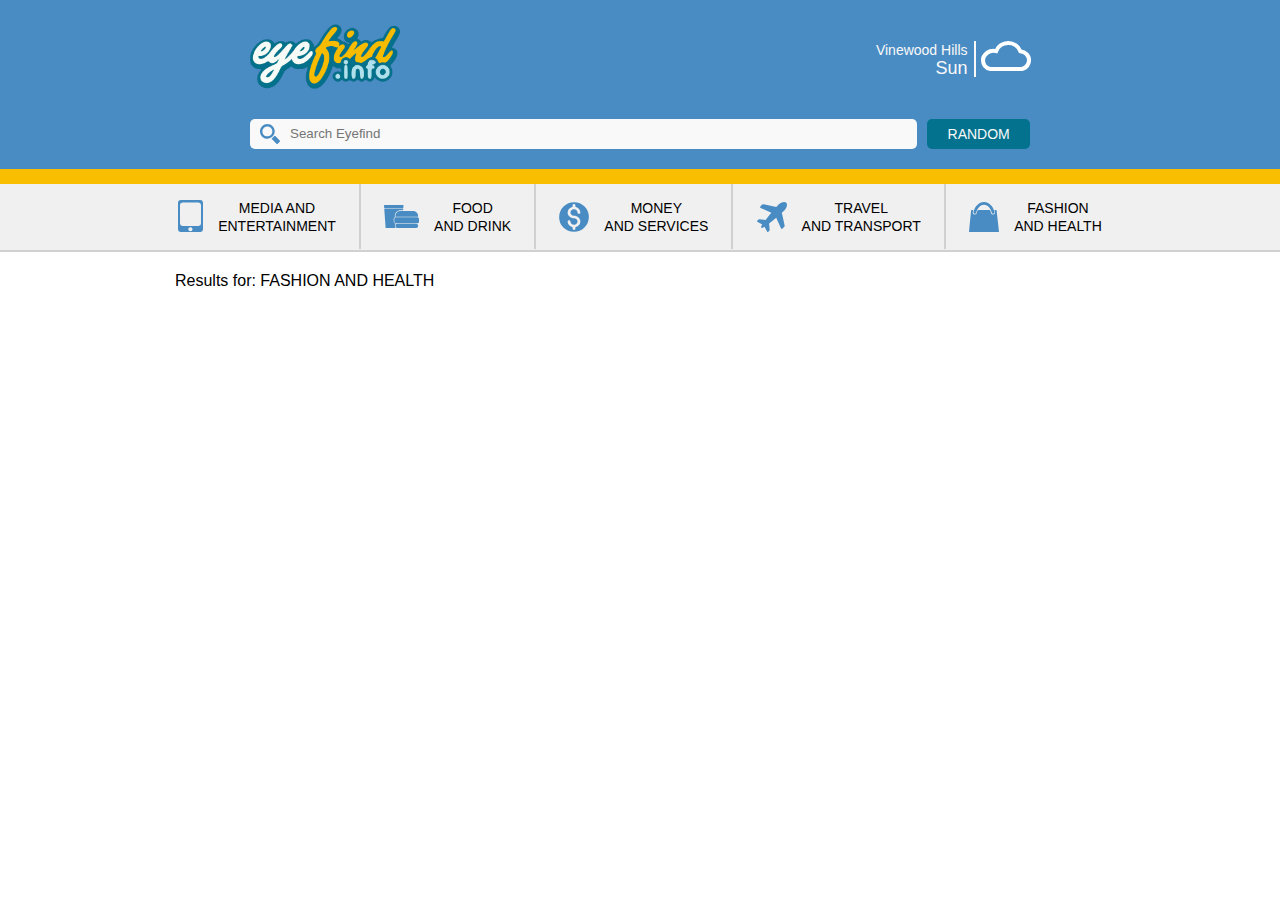
<file: fashion-and-health.html>
<!DOCTYPE html>
<html lang="en">
  <head>
    <meta charset="UTF-8">
    <meta http-equiv="X-UA-Compatible" content="IE=edge">
    <meta name="description" content="The search engine that knows everything about you, mostly because it drives around in cars collecting all your private data"/>
    <meta name="viewport" content="width=device-width, initial-scale=1.0">
    <meta property="og:image" content="https://raw.githubusercontent.com/esparev/eyefind.info/master/assets/img/eyefind-info-preview.png">
    <meta property="og:url" content="https://esparev.github.io/eyefind.info/">
    <meta property="og:type" content="website">
    <meta property="og:title" content="Eyefind">
    <meta property="og:description" content="The search engine that knows everything about you, mostly because it drives around in cars collecting all your private data">
    <link rel="stylesheet" href="./style.css">
    <link rel="stylesheet" href="./css/tablet.css" media="(min-width: 510px)">
    <link rel="stylesheet" href="./css/desktop.css" media="(min-width: 930px)">
    <title>Fashion and Health</title>
  </head>
  <body>
    <header>
      <section class="header-content">
        <div class="header-content__media">
          <a href="./index.html">
            <img src="./assets/img/eyefind-info.png" alt="eyefind.info logo">
          </a>
        </div>
        <div class="header-content__info">
          <div class="header-content__info--text">
            <p class="location">Vinewood Hills</p>
            <p class="day">Sun</p>
          </div>
          <div class="header-content__info--icon">
            <span class="weather"></span>
          </div>
        </div>
      </section>
      <section class="header-searchbar">
        <div class="header-searchbar__input">
          <span class="magnifier"></span>
          <input type="text" placeholder="Search Eyefind">
        </div>
        <div class="header-searchbar__button">
          <a class="random" href="">Random</a>
        </div>
      </section>
    </header>
    <main>
      <section class="main-categories-container">
        <div class="categories-container">
          <div class="categories-container__section">
            <a class="categories--link" href="./media-and-entertainment.html">
              <span class="categories-container--icon smartphone"></span>
              <p>Media and <br> Entertainment</p>
            </a>
          </div>
          <span class="vl"></span>
          <div class="categories-container__section">
            <a class="categories--link" href="./food-and-drink.html">
              <span class="categories-container--icon fast-food"></span>
              <p>Food <br> and Drink</p>
            </a>
          </div>
          <span class="vl"></span>
          <div class="categories-container__section">
            <a class="categories--link" href="./money-and-services.html">
              <span class="categories-container--icon dollar"></span>
              <p>Money <br> and Services</p>
            </a>
          </div>
          <span class="vl"></span>
          <div class="categories-container__section">
            <a class="categories--link" href="./travel-and-transport.html">
              <span class="categories-container--icon plane"></span>
              <p>Travel <br> and Transport</p>
            </a>
          </div>
          <span class="vl"></span>
          <div class="categories-container__section">
            <a class="categories--link" href="./fashion-and-health.html">
              <span class="categories-container--icon shopping-bag"></span>
              <p>Fashion <br> and Health</p>
            </a>
          </div>
        </div>
      </section>
      <section class="main-container">
        <div class="search-result">
          <p>Results for: FASHION AND HEALTH</p>
        </div>
      </section>

    </main>
  </body>
</html>
</file>
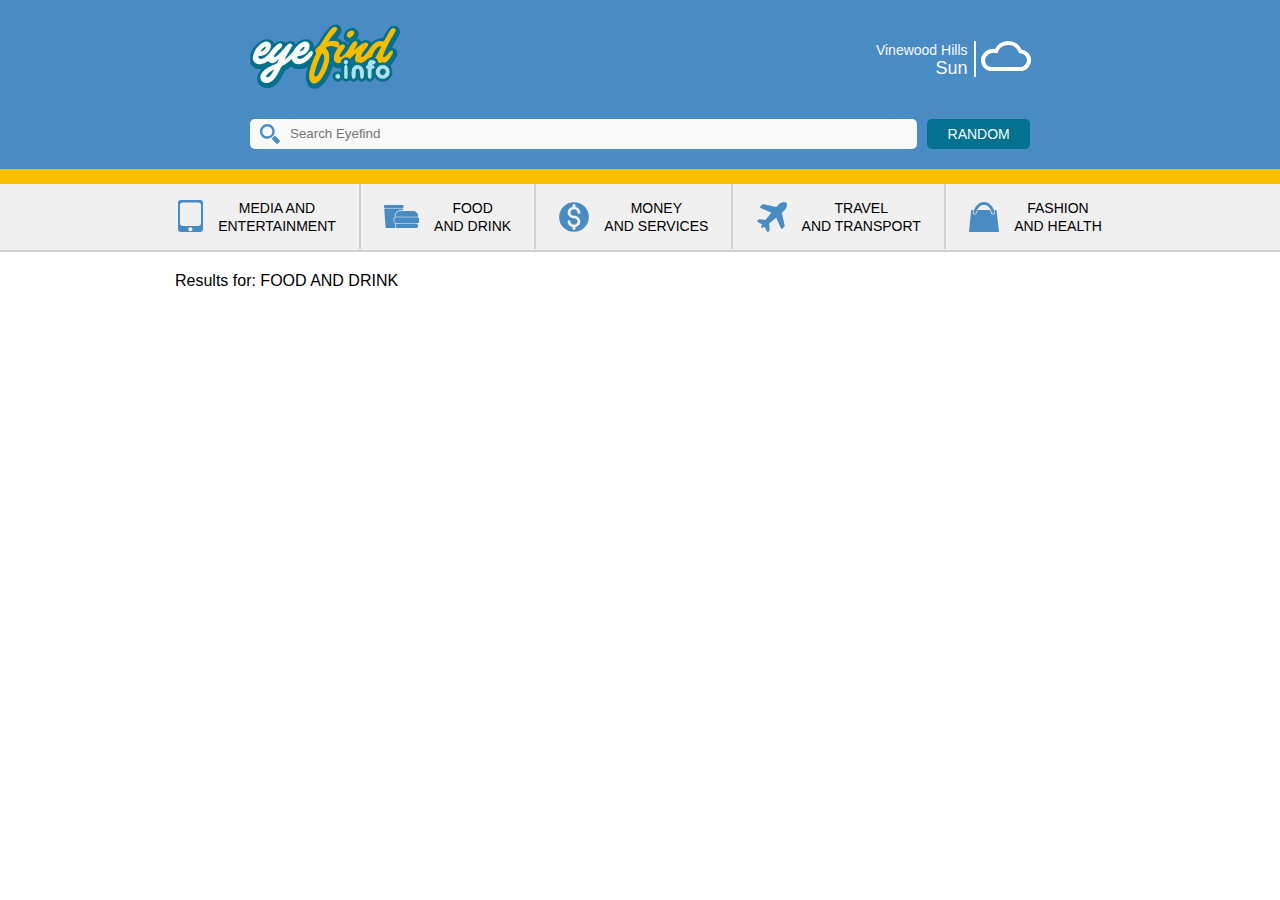
<file: food-and-drink.html>
<!DOCTYPE html>
<html lang="en">
  <head>
    <meta charset="UTF-8">
    <meta http-equiv="X-UA-Compatible" content="IE=edge">
    <meta name="description" content="The search engine that knows everything about you, mostly because it drives around in cars collecting all your private data"/>
    <meta name="viewport" content="width=device-width, initial-scale=1.0">
    <meta property="og:image" content="https://raw.githubusercontent.com/esparev/eyefind.info/master/assets/img/eyefind-info-preview.png">
    <meta property="og:url" content="https://esparev.github.io/eyefind.info/">
    <meta property="og:type" content="website">
    <meta property="og:title" content="Eyefind">
    <meta property="og:description" content="The search engine that knows everything about you, mostly because it drives around in cars collecting all your private data">
    <link rel="stylesheet" href="./style.css">
    <link rel="stylesheet" href="./css/tablet.css" media="(min-width: 510px)">
    <link rel="stylesheet" href="./css/desktop.css" media="(min-width: 930px)">
    <title>Food and Drink</title>
  </head>
  <body>
    <header>
      <section class="header-content">
        <div class="header-content__media">
          <a href="./index.html">
            <img src="./assets/img/eyefind-info.png" alt="eyefind.info logo">
          </a>
        </div>
        <div class="header-content__info">
          <div class="header-content__info--text">
            <p class="location">Vinewood Hills</p>
            <p class="day">Sun</p>
          </div>
          <div class="header-content__info--icon">
            <span class="weather"></span>
          </div>
        </div>
      </section>
      <section class="header-searchbar">
        <div class="header-searchbar__input">
          <span class="magnifier"></span>
          <input type="text" placeholder="Search Eyefind">
        </div>
        <div class="header-searchbar__button">
          <a class="random" href="">Random</a>
        </div>
      </section>
    </header>
    <main>
      <section class="main-categories-container">
        <div class="categories-container">
          <div class="categories-container__section">
            <a class="categories--link" href="./media-and-entertainment.html">
              <span class="categories-container--icon smartphone"></span>
              <p>Media and <br> Entertainment</p>
            </a>
          </div>
          <span class="vl"></span>
          <div class="categories-container__section">
            <a class="categories--link" href="./food-and-drink.html">
              <span class="categories-container--icon fast-food"></span>
              <p>Food <br> and Drink</p>
            </a>
          </div>
          <span class="vl"></span>
          <div class="categories-container__section">
            <a class="categories--link" href="./money-and-services.html">
              <span class="categories-container--icon dollar"></span>
              <p>Money <br> and Services</p>
            </a>
          </div>
          <span class="vl"></span>
          <div class="categories-container__section">
            <a class="categories--link" href="./travel-and-transport.html">
              <span class="categories-container--icon plane"></span>
              <p>Travel <br> and Transport</p>
            </a>
          </div>
          <span class="vl"></span>
          <div class="categories-container__section">
            <a class="categories--link" href="./fashion-and-health.html">
              <span class="categories-container--icon shopping-bag"></span>
              <p>Fashion <br> and Health</p>
            </a>
          </div>
        </div>
      </section>
      <section class="main-container">
        <div class="search-result">
          <p>Results for: FOOD AND DRINK</p>
        </div>
      </section>

    </main>
  </body>
</html>
</file>
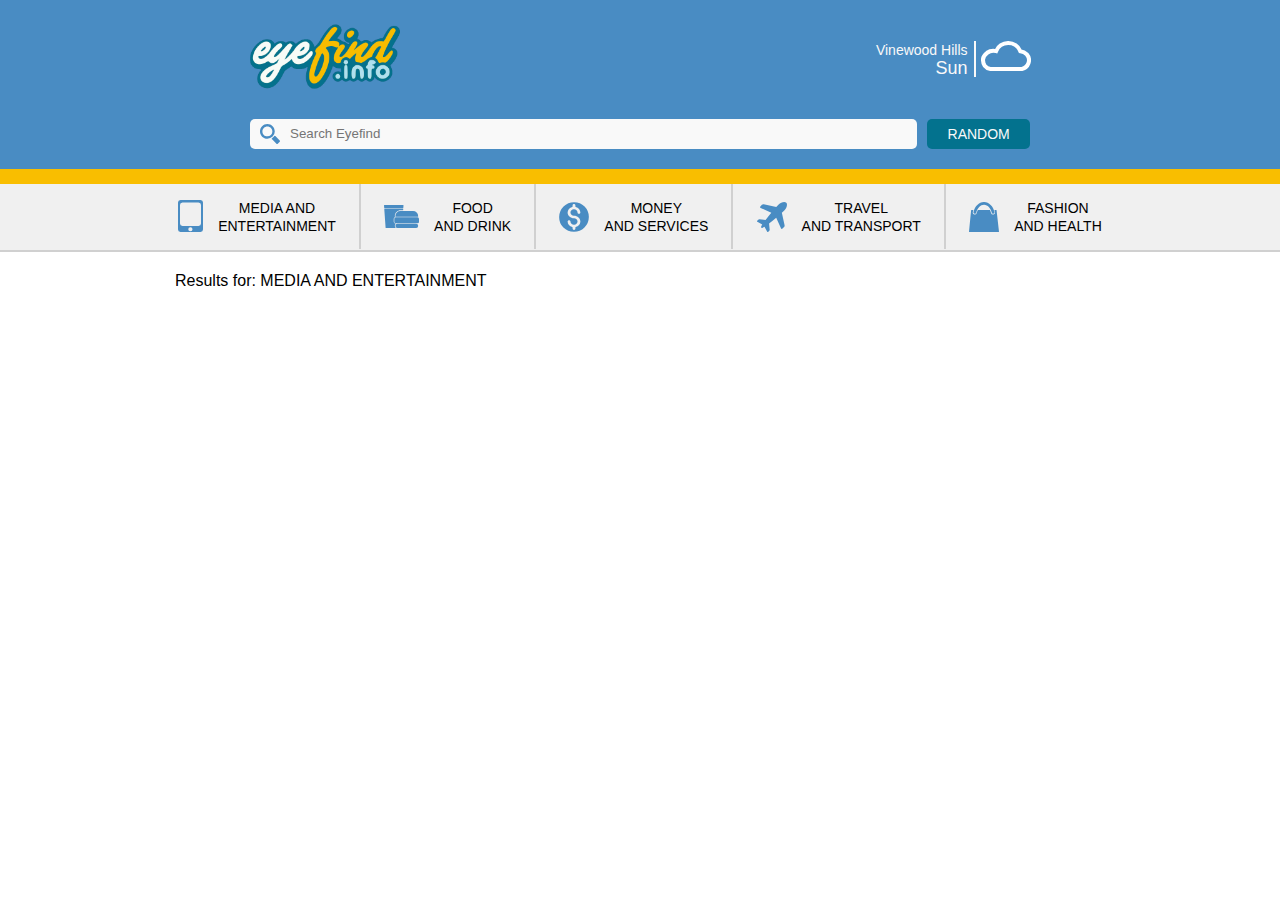
<file: media-and-entertainment.html>
<!DOCTYPE html>
<html lang="en">
  <head>
    <meta charset="UTF-8">
      <meta http-equiv="X-UA-Compatible" content="IE=edge">
      <meta name="description" content="The search engine that knows everything about you, mostly because it drives around in cars collecting all your private data"/>
      <meta name="viewport" content="width=device-width, initial-scale=1.0">
      <meta property="og:image" content="https://raw.githubusercontent.com/esparev/eyefind.info/master/assets/img/eyefind-info-preview.png">
      <meta property="og:url" content="https://esparev.github.io/eyefind.info/">
      <meta property="og:type" content="website">
      <meta property="og:title" content="Eyefind">
      <meta property="og:description" content="The search engine that knows everything about you, mostly because it drives around in cars collecting all your private data">
      <link rel="stylesheet" href="./style.css">
      <link rel="stylesheet" href="./css/tablet.css" media="(min-width: 510px)">
      <link rel="stylesheet" href="./css/desktop.css" media="(min-width: 930px)">
    <title>Media and Entertainment</title>
  </head>
  <body>
    <header>
      <section class="header-content">
        <div class="header-content__media">
          <a href="./index.html">
            <img src="./assets/img/eyefind-info.png" alt="eyefind.info logo">
          </a>
        </div>
        <div class="header-content__info">
          <div class="header-content__info--text">
            <p class="location">Vinewood Hills</p>
            <p class="day">Sun</p>
          </div>
          <div class="header-content__info--icon">
            <span class="weather"></span>
          </div>
        </div>
      </section>
      <section class="header-searchbar">
        <div class="header-searchbar__input">
          <span class="magnifier"></span>
          <input type="text" placeholder="Search Eyefind">
        </div>
        <div class="header-searchbar__button">
          <a class="random" href="">Random</a>
        </div>
      </section>
    </header>
    <main>
      <section class="main-categories-container">
        <div class="categories-container">
          <div class="categories-container__section">
            <a class="categories--link" href="./media-and-entertainment.html">
              <span class="categories-container--icon smartphone"></span>
              <p>Media and <br> Entertainment</p>
            </a>
          </div>
          <span class="vl"></span>
          <div class="categories-container__section">
            <a class="categories--link" href="./food-and-drink.html">
              <span class="categories-container--icon fast-food"></span>
              <p>Food <br> and Drink</p>
            </a>
          </div>
          <span class="vl"></span>
          <div class="categories-container__section">
            <a class="categories--link" href="./money-and-services.html">
              <span class="categories-container--icon dollar"></span>
              <p>Money <br> and Services</p>
            </a>
          </div>
          <span class="vl"></span>
          <div class="categories-container__section">
            <a class="categories--link" href="./travel-and-transport.html">
              <span class="categories-container--icon plane"></span>
              <p>Travel <br> and Transport</p>
            </a>
          </div>
          <span class="vl"></span>
          <div class="categories-container__section">
            <a class="categories--link" href="./fashion-and-health.html">
              <span class="categories-container--icon shopping-bag"></span>
              <p>Fashion <br> and Health</p>
            </a>
          </div>
        </div>
      </section>
      <section class="main-container">
        <div class="search-result">
          <p>Results for: MEDIA AND ENTERTAINMENT</p>
        </div>
      </section>
    </main>
  </body>
</html>
</file>
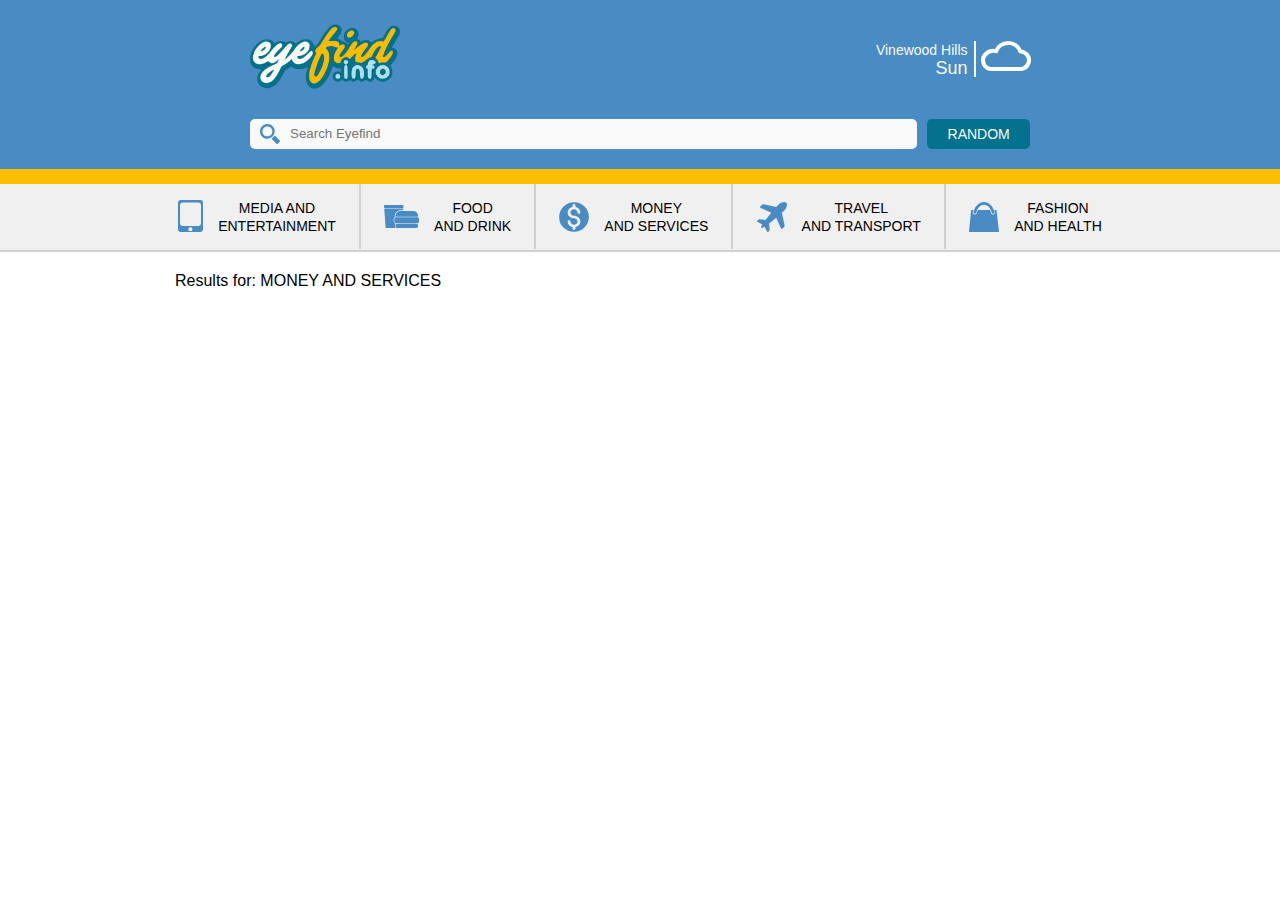
<file: money-and-services.html>
<!DOCTYPE html>
<html lang="en">
  <head>
    <meta charset="UTF-8">
    <meta http-equiv="X-UA-Compatible" content="IE=edge">
    <meta name="description" content="The search engine that knows everything about you, mostly because it drives around in cars collecting all your private data"/>
    <meta name="viewport" content="width=device-width, initial-scale=1.0">
    <meta property="og:image" content="https://raw.githubusercontent.com/esparev/eyefind.info/master/assets/img/eyefind-info-preview.png">
    <meta property="og:url" content="https://esparev.github.io/eyefind.info/">
    <meta property="og:type" content="website">
    <meta property="og:title" content="Eyefind">
    <meta property="og:description" content="The search engine that knows everything about you, mostly because it drives around in cars collecting all your private data">
    <link rel="stylesheet" href="./style.css">
    <link rel="stylesheet" href="./css/tablet.css" media="(min-width: 510px)">
    <link rel="stylesheet" href="./css/desktop.css" media="(min-width: 930px)">
    <title>Money and Services</title>
  </head>
  <body>
    <header>
      <section class="header-content">
        <div class="header-content__media">
          <a href="./index.html">
            <img src="./assets/img/eyefind-info.png" alt="eyefind.info logo">
          </a>
        </div>
        <div class="header-content__info">
          <div class="header-content__info--text">
            <p class="location">Vinewood Hills</p>
            <p class="day">Sun</p>
          </div>
          <div class="header-content__info--icon">
            <span class="weather"></span>
          </div>
        </div>
      </section>
      <section class="header-searchbar">
        <div class="header-searchbar__input">
          <span class="magnifier"></span>
          <input type="text" placeholder="Search Eyefind">
        </div>
        <div class="header-searchbar__button">
          <a class="random" href="">Random</a>
        </div>
      </section>
    </header>
    <main>
      <section class="main-categories-container">
        <div class="categories-container">
          <div class="categories-container__section">
            <a class="categories--link" href="./media-and-entertainment.html">
              <span class="categories-container--icon smartphone"></span>
              <p>Media and <br> Entertainment</p>
            </a>
          </div>
          <span class="vl"></span>
          <div class="categories-container__section">
            <a class="categories--link" href="./food-and-drink.html">
              <span class="categories-container--icon fast-food"></span>
              <p>Food <br> and Drink</p>
            </a>
          </div>
          <span class="vl"></span>
          <div class="categories-container__section">
            <a class="categories--link" href="./money-and-services.html">
              <span class="categories-container--icon dollar"></span>
              <p>Money <br> and Services</p>
            </a>
          </div>
          <span class="vl"></span>
          <div class="categories-container__section">
            <a class="categories--link" href="./travel-and-transport.html">
              <span class="categories-container--icon plane"></span>
              <p>Travel <br> and Transport</p>
            </a>
          </div>
          <span class="vl"></span>
          <div class="categories-container__section">
            <a class="categories--link" href="./fashion-and-health.html">
              <span class="categories-container--icon shopping-bag"></span>
              <p>Fashion <br> and Health</p>
            </a>
          </div>
        </div>
      </section>
      <section class="main-container">
        <div class="search-result">
          <p>Results for: MONEY AND SERVICES</p>
        </div>
      </section>
      
    </main>
  </body>
</html>
</file>
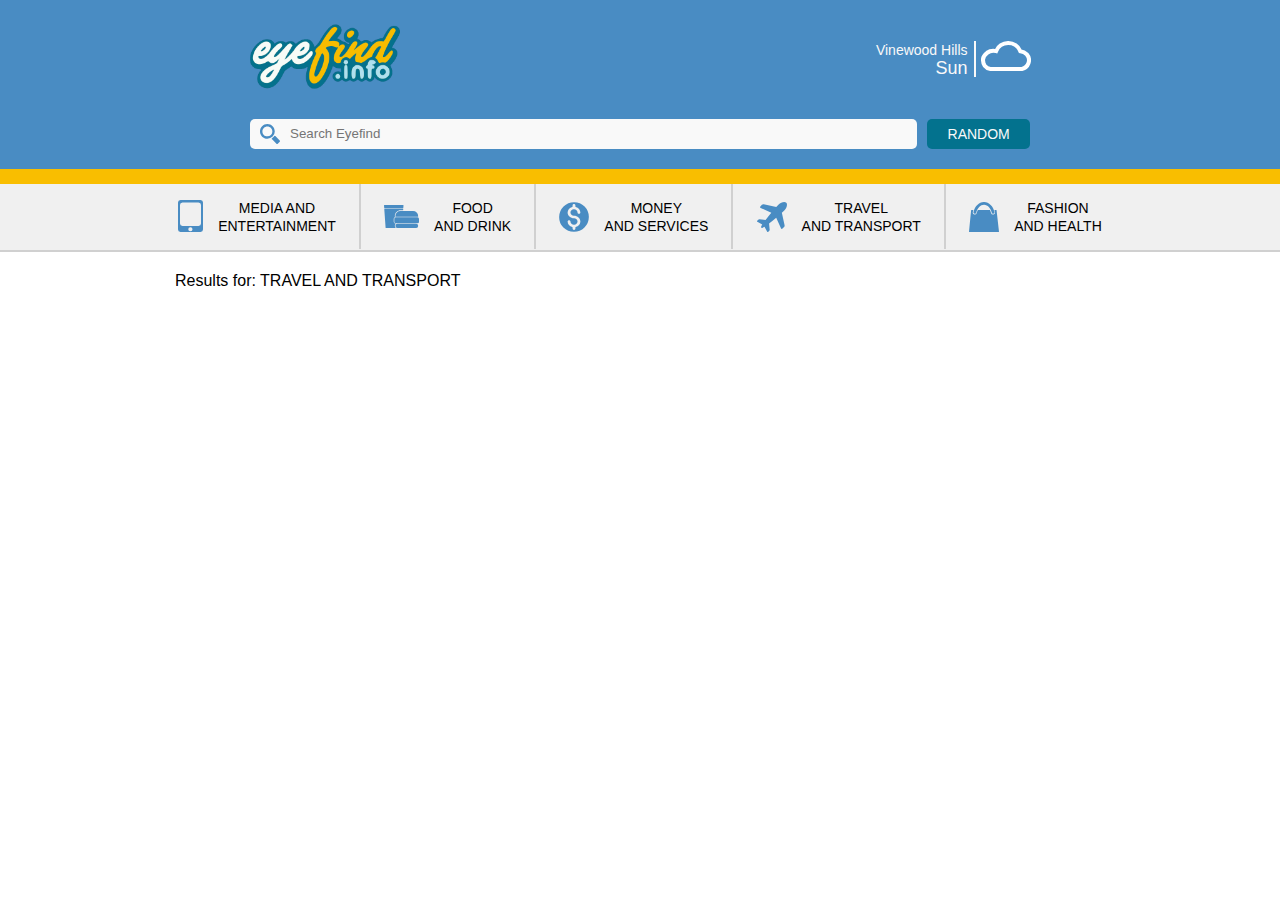
<file: travel-and-transport.html>
<!DOCTYPE html>
<html lang="en">
  <head>
    <meta charset="UTF-8">
    <meta http-equiv="X-UA-Compatible" content="IE=edge">
    <meta name="description" content="The search engine that knows everything about you, mostly because it drives around in cars collecting all your private data"/>
    <meta name="viewport" content="width=device-width, initial-scale=1.0">
    <meta property="og:image" content="https://raw.githubusercontent.com/esparev/eyefind.info/master/assets/img/eyefind-info-preview.png">
    <meta property="og:url" content="https://esparev.github.io/eyefind.info/">
    <meta property="og:type" content="website">
    <meta property="og:title" content="Eyefind">
    <meta property="og:description" content="The search engine that knows everything about you, mostly because it drives around in cars collecting all your private data">
    <link rel="stylesheet" href="./style.css">
    <link rel="stylesheet" href="./css/tablet.css" media="(min-width: 510px)">
    <link rel="stylesheet" href="./css/desktop.css" media="(min-width: 930px)">
    <title>Travel and Transport</title>
  </head>
  <body>
    <header>
      <section class="header-content">
        <div class="header-content__media">
          <a href="./index.html">
            <img src="./assets/img/eyefind-info.png" alt="eyefind.info logo">
          </a>
        </div>
        <div class="header-content__info">
          <div class="header-content__info--text">
            <p class="location">Vinewood Hills</p>
            <p class="day">Sun</p>
          </div>
          <div class="header-content__info--icon">
            <span class="weather"></span>
          </div>
        </div>
      </section>
      <section class="header-searchbar">
        <div class="header-searchbar__input">
          <span class="magnifier"></span>
          <input type="text" placeholder="Search Eyefind">
        </div>
        <div class="header-searchbar__button">
          <a class="random" href="">Random</a>
        </div>
      </section>
    </header>
    <main>
      <section class="main-categories-container">
        <div class="categories-container">
          <div class="categories-container__section">
            <a class="categories--link" href="./media-and-entertainment.html">
              <span class="categories-container--icon smartphone"></span>
              <p>Media and <br> Entertainment</p>
            </a>
          </div>
          <span class="vl"></span>
          <div class="categories-container__section">
            <a class="categories--link" href="./food-and-drink.html">
              <span class="categories-container--icon fast-food"></span>
              <p>Food <br> and Drink</p>
            </a>
          </div>
          <span class="vl"></span>
          <div class="categories-container__section">
            <a class="categories--link" href="./money-and-services.html">
              <span class="categories-container--icon dollar"></span>
              <p>Money <br> and Services</p>
            </a>
          </div>
          <span class="vl"></span>
          <div class="categories-container__section">
            <a class="categories--link" href="./travel-and-transport.html">
              <span class="categories-container--icon plane"></span>
              <p>Travel <br> and Transport</p>
            </a>
          </div>
          <span class="vl"></span>
          <div class="categories-container__section">
            <a class="categories--link" href="./fashion-and-health.html">
              <span class="categories-container--icon shopping-bag"></span>
              <p>Fashion <br> and Health</p>
            </a>
          </div>
        </div>
      </section>
      <section class="main-container">
        <div class="search-result">
          <p>Results for: TRAVEL AND TRANSPORT</p>
        </div>
      </section>

    </main>
  </body>
</html>
</file>
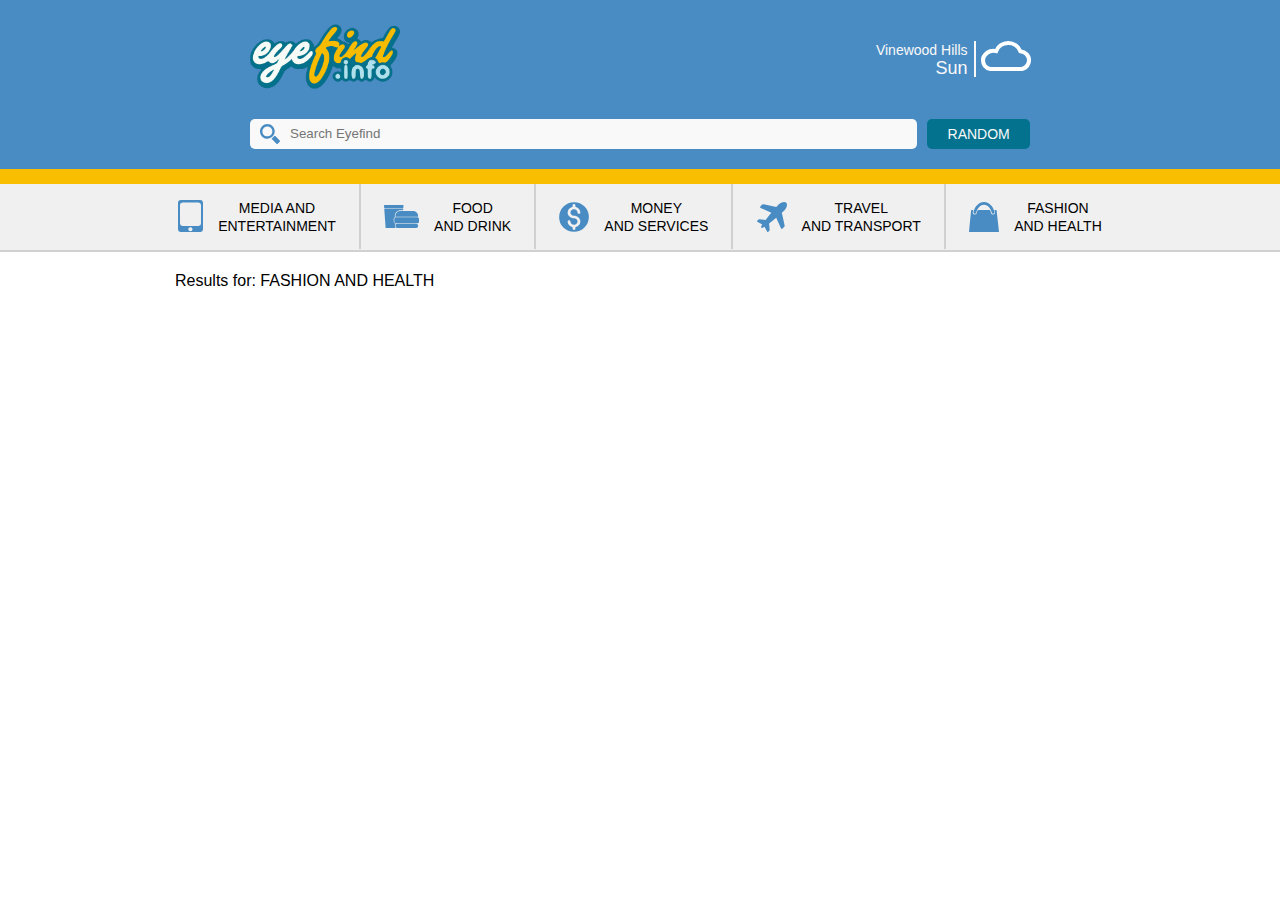
<file: html/fashion-and-health.html>
<!DOCTYPE html>
<html lang="en">
  <head>
    <meta charset="UTF-8">
    <meta http-equiv="X-UA-Compatible" content="IE=edge">
    <meta name="description" content="The search engine that knows everything about you, mostly because it drives around in cars collecting all your private data"/>
    <meta name="viewport" content="width=device-width, initial-scale=1.0">
    <meta property="og:image" content="https://raw.githubusercontent.com/esparev/eyefind.info/master/assets/img/eyefind-info-preview.png">
    <meta property="og:url" content="https://esparev.github.io/eyefind.info/">
    <meta property="og:type" content="website">
    <meta property="og:title" content="Eyefind">
    <meta property="og:description" content="The search engine that knows everything about you, mostly because it drives around in cars collecting all your private data">
    <link rel="stylesheet" href="../style.css">
    <link rel="stylesheet" href="../css/tablet.css" media="(min-width: 510px)">
    <link rel="stylesheet" href="../css/desktop.css" media="(min-width: 930px)">
    <title>Fashion and Health</title>
  </head>
  <body>
    <header>
      <section class="header-content">
        <div class="header-content__media">
          <a href="../index.html">
            <img src="../assets/img/eyefind-info.png" alt="eyefind.info logo">
          </a>
        </div>
        <div class="header-content__info">
          <div class="header-content__info--text">
            <p class="location">Vinewood Hills</p>
            <p class="day">Sun</p>
          </div>
          <div class="header-content__info--icon">
            <span class="weather"></span>
          </div>
        </div>
      </section>
      <section class="header-searchbar">
        <div class="header-searchbar__input">
          <span class="magnifier"></span>
          <input type="text" placeholder="Search Eyefind">
        </div>
        <div class="header-searchbar__button">
          <a class="random" href="">Random</a>
        </div>
      </section>
    </header>
    <main>
      <section class="main-categories-container">
        <div class="categories-container">
          <div class="categories-container__section">
            <a class="categories--link" href="./media-and-entertainment.html">
              <span class="categories-container--icon smartphone"></span>
              <p>Media and <br> Entertainment</p>
            </a>
          </div>
          <span class="vl"></span>
          <div class="categories-container__section">
            <a class="categories--link" href="./food-and-drink.html">
              <span class="categories-container--icon fast-food"></span>
              <p>Food <br> and Drink</p>
            </a>
          </div>
          <span class="vl"></span>
          <div class="categories-container__section">
            <a class="categories--link" href="./money-and-services.html">
              <span class="categories-container--icon dollar"></span>
              <p>Money <br> and Services</p>
            </a>
          </div>
          <span class="vl"></span>
          <div class="categories-container__section">
            <a class="categories--link" href="./travel-and-transport.html">
              <span class="categories-container--icon plane"></span>
              <p>Travel <br> and Transport</p>
            </a>
          </div>
          <span class="vl"></span>
          <div class="categories-container__section">
            <a class="categories--link" href="./fashion-and-health.html">
              <span class="categories-container--icon shopping-bag"></span>
              <p>Fashion <br> and Health</p>
            </a>
          </div>
        </div>
      </section>
      <section class="main-container">
        <div class="search-result">
          <p>Results for: FASHION AND HEALTH</p>
        </div>
      </section>

    </main>
  </body>
</html>
</file>
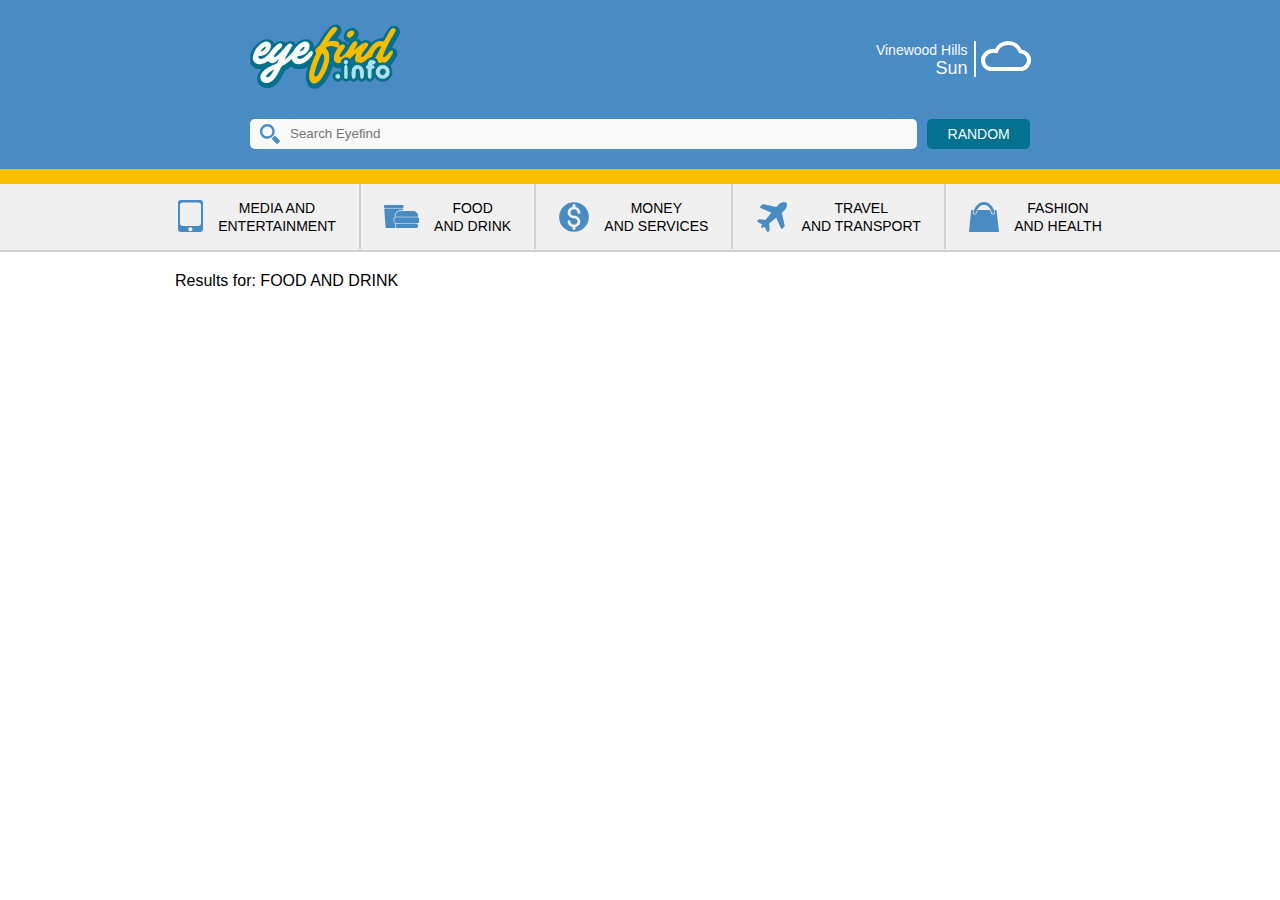
<file: html/food-and-drink.html>
<!DOCTYPE html>
<html lang="en">
  <head>
    <meta charset="UTF-8">
    <meta http-equiv="X-UA-Compatible" content="IE=edge">
    <meta name="description" content="The search engine that knows everything about you, mostly because it drives around in cars collecting all your private data"/>
    <meta name="viewport" content="width=device-width, initial-scale=1.0">
    <meta property="og:image" content="https://raw.githubusercontent.com/esparev/eyefind.info/master/assets/img/eyefind-info-preview.png">
    <meta property="og:url" content="https://esparev.github.io/eyefind.info/">
    <meta property="og:type" content="website">
    <meta property="og:title" content="Eyefind">
    <meta property="og:description" content="The search engine that knows everything about you, mostly because it drives around in cars collecting all your private data">
    <link rel="stylesheet" href="../style.css">
    <link rel="stylesheet" href="../css/tablet.css" media="(min-width: 510px)">
    <link rel="stylesheet" href="../css/desktop.css" media="(min-width: 930px)">
    <title>Food and Drink</title>
  </head>
  <body>
    <header>
      <section class="header-content">
        <div class="header-content__media">
          <a href="../index.html">
            <img src="../assets/img/eyefind-info.png" alt="eyefind.info logo">
          </a>
        </div>
        <div class="header-content__info">
          <div class="header-content__info--text">
            <p class="location">Vinewood Hills</p>
            <p class="day">Sun</p>
          </div>
          <div class="header-content__info--icon">
            <span class="weather"></span>
          </div>
        </div>
      </section>
      <section class="header-searchbar">
        <div class="header-searchbar__input">
          <span class="magnifier"></span>
          <input type="text" placeholder="Search Eyefind">
        </div>
        <div class="header-searchbar__button">
          <a class="random" href="">Random</a>
        </div>
      </section>
    </header>
    <main>
      <section class="main-categories-container">
        <div class="categories-container">
          <div class="categories-container__section">
            <a class="categories--link" href="./media-and-entertainment.html">
              <span class="categories-container--icon smartphone"></span>
              <p>Media and <br> Entertainment</p>
            </a>
          </div>
          <span class="vl"></span>
          <div class="categories-container__section">
            <a class="categories--link" href="./food-and-drink.html">
              <span class="categories-container--icon fast-food"></span>
              <p>Food <br> and Drink</p>
            </a>
          </div>
          <span class="vl"></span>
          <div class="categories-container__section">
            <a class="categories--link" href="./money-and-services.html">
              <span class="categories-container--icon dollar"></span>
              <p>Money <br> and Services</p>
            </a>
          </div>
          <span class="vl"></span>
          <div class="categories-container__section">
            <a class="categories--link" href="./travel-and-transport.html">
              <span class="categories-container--icon plane"></span>
              <p>Travel <br> and Transport</p>
            </a>
          </div>
          <span class="vl"></span>
          <div class="categories-container__section">
            <a class="categories--link" href="./fashion-and-health.html">
              <span class="categories-container--icon shopping-bag"></span>
              <p>Fashion <br> and Health</p>
            </a>
          </div>
        </div>
      </section>
      <section class="main-container">
        <div class="search-result">
          <p>Results for: FOOD AND DRINK</p>
        </div>
      </section>

    </main>
  </body>
</html>
</file>
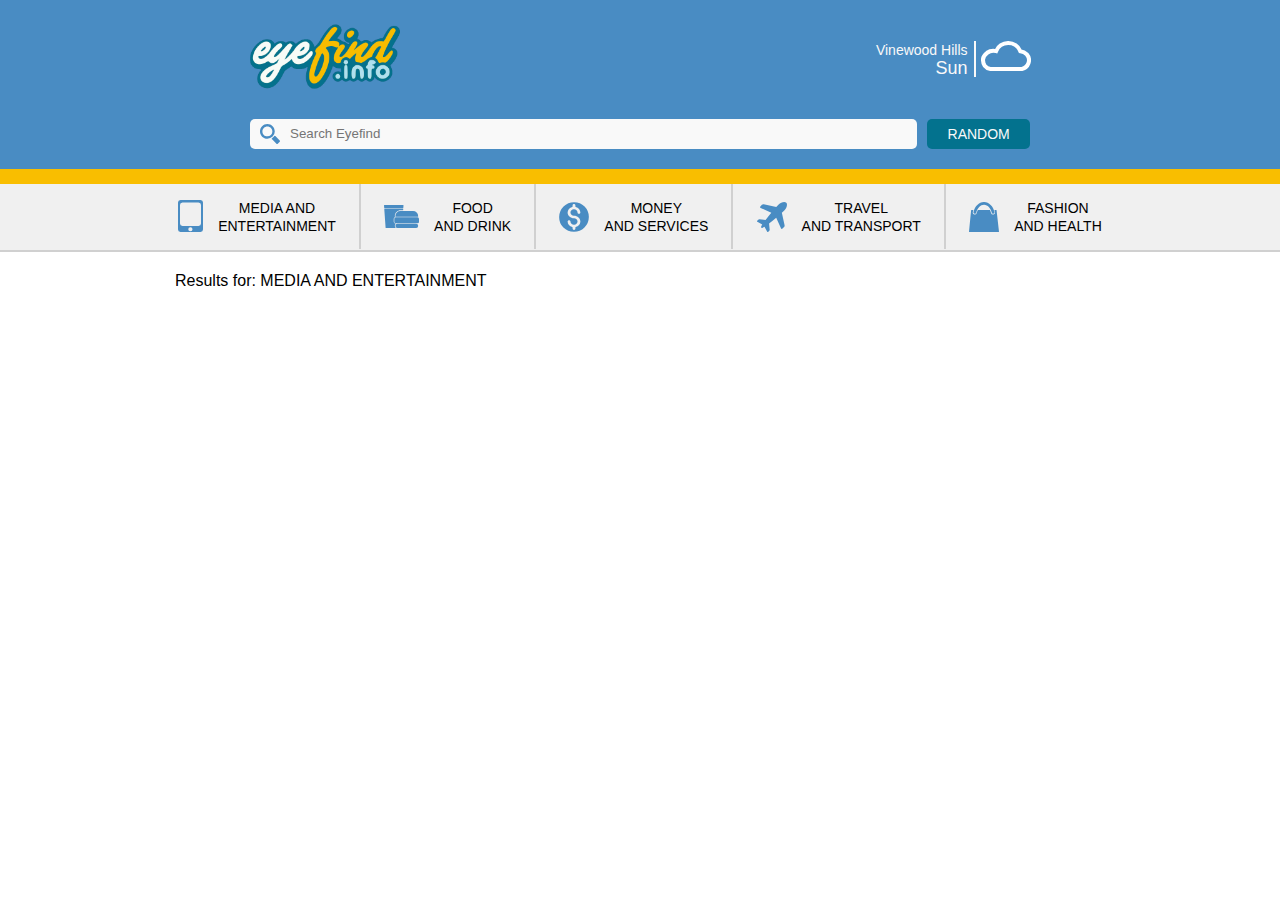
<file: html/media-and-entertainment.html>
<!DOCTYPE html>
<html lang="en">
  <head>
    <meta charset="UTF-8">
      <meta http-equiv="X-UA-Compatible" content="IE=edge">
      <meta name="description" content="The search engine that knows everything about you, mostly because it drives around in cars collecting all your private data"/>
      <meta name="viewport" content="width=device-width, initial-scale=1.0">
      <meta property="og:image" content="https://raw.githubusercontent.com/esparev/eyefind.info/master/assets/img/eyefind-info-preview.png">
      <meta property="og:url" content="https://esparev.github.io/eyefind.info/">
      <meta property="og:type" content="website">
      <meta property="og:title" content="Eyefind">
      <meta property="og:description" content="The search engine that knows everything about you, mostly because it drives around in cars collecting all your private data">
      <link rel="stylesheet" href="../style.css">
      <link rel="stylesheet" href="../css/tablet.css" media="(min-width: 510px)">
      <link rel="stylesheet" href="../css/desktop.css" media="(min-width: 930px)">
    <title>Media and Entertainment</title>
  </head>
  <body>
    <header>
      <section class="header-content">
        <div class="header-content__media">
          <a href="../index.html">
            <img src="../assets/img/eyefind-info.png" alt="eyefind.info logo">
          </a>
        </div>
        <div class="header-content__info">
          <div class="header-content__info--text">
            <p class="location">Vinewood Hills</p>
            <p class="day">Sun</p>
          </div>
          <div class="header-content__info--icon">
            <span class="weather"></span>
          </div>
        </div>
      </section>
      <section class="header-searchbar">
        <div class="header-searchbar__input">
          <span class="magnifier"></span>
          <input type="text" placeholder="Search Eyefind">
        </div>
        <div class="header-searchbar__button">
          <a class="random" href="">Random</a>
        </div>
      </section>
    </header>
    <main>
      <section class="main-categories-container">
        <div class="categories-container">
          <div class="categories-container__section">
            <a class="categories--link" href="./media-and-entertainment.html">
              <span class="categories-container--icon smartphone"></span>
              <p>Media and <br> Entertainment</p>
            </a>
          </div>
          <span class="vl"></span>
          <div class="categories-container__section">
            <a class="categories--link" href="./food-and-drink.html">
              <span class="categories-container--icon fast-food"></span>
              <p>Food <br> and Drink</p>
            </a>
          </div>
          <span class="vl"></span>
          <div class="categories-container__section">
            <a class="categories--link" href="./money-and-services.html">
              <span class="categories-container--icon dollar"></span>
              <p>Money <br> and Services</p>
            </a>
          </div>
          <span class="vl"></span>
          <div class="categories-container__section">
            <a class="categories--link" href="./travel-and-transport.html">
              <span class="categories-container--icon plane"></span>
              <p>Travel <br> and Transport</p>
            </a>
          </div>
          <span class="vl"></span>
          <div class="categories-container__section">
            <a class="categories--link" href="./fashion-and-health.html">
              <span class="categories-container--icon shopping-bag"></span>
              <p>Fashion <br> and Health</p>
            </a>
          </div>
        </div>
      </section>
      <section class="main-container">
        <div class="search-result">
          <p>Results for: MEDIA AND ENTERTAINMENT</p>
        </div>
      </section>
    </main>
  </body>
</html>
</file>
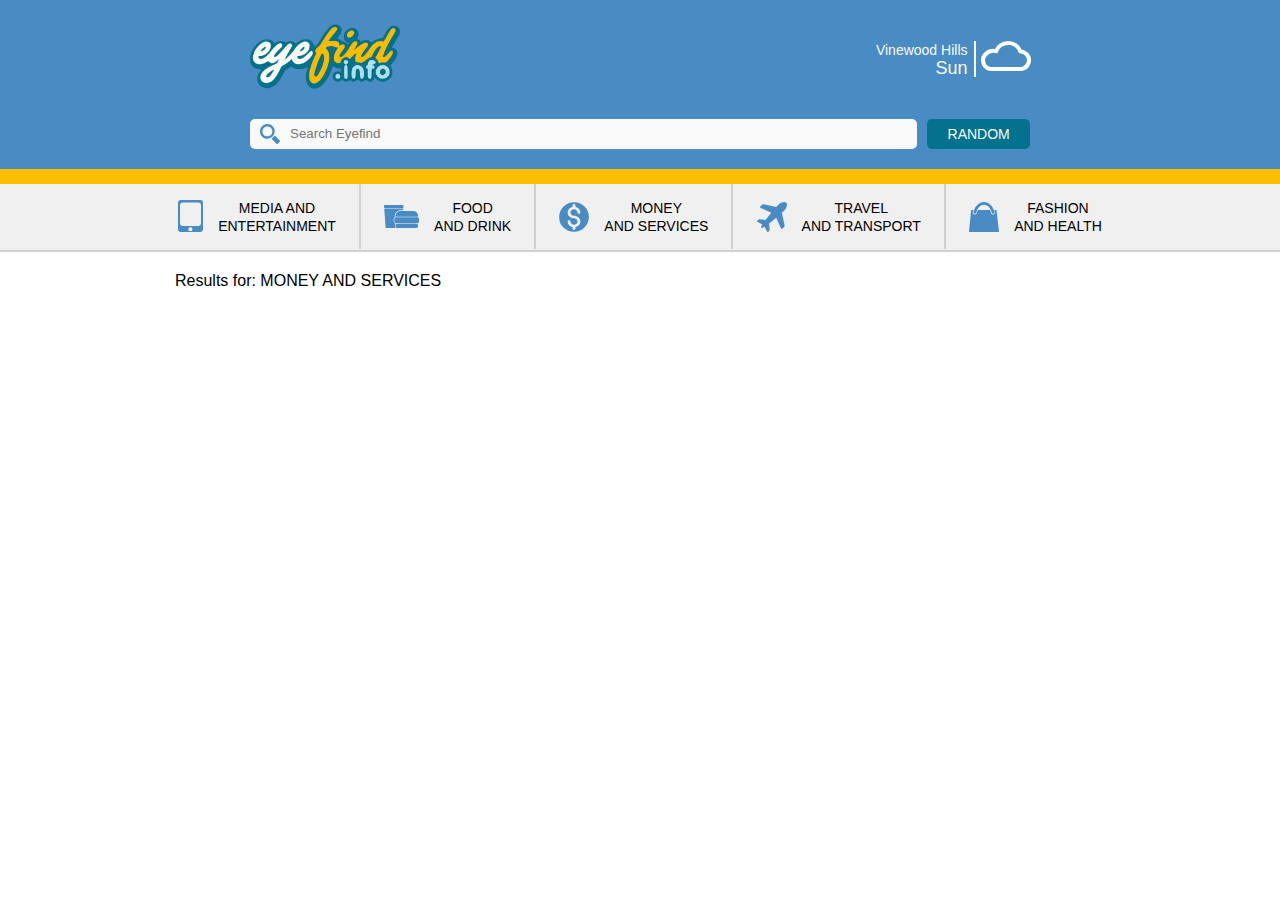
<file: html/money-and-services.html>
<!DOCTYPE html>
<html lang="en">
  <head>
    <meta charset="UTF-8">
    <meta http-equiv="X-UA-Compatible" content="IE=edge">
    <meta name="description" content="The search engine that knows everything about you, mostly because it drives around in cars collecting all your private data"/>
    <meta name="viewport" content="width=device-width, initial-scale=1.0">
    <meta property="og:image" content="https://raw.githubusercontent.com/esparev/eyefind.info/master/assets/img/eyefind-info-preview.png">
    <meta property="og:url" content="https://esparev.github.io/eyefind.info/">
    <meta property="og:type" content="website">
    <meta property="og:title" content="Eyefind">
    <meta property="og:description" content="The search engine that knows everything about you, mostly because it drives around in cars collecting all your private data">
    <link rel="stylesheet" href="../style.css">
    <link rel="stylesheet" href="../css/tablet.css" media="(min-width: 510px)">
    <link rel="stylesheet" href="../css/desktop.css" media="(min-width: 930px)">
    <title>Money and Services</title>
  </head>
  <body>
    <header>
      <section class="header-content">
        <div class="header-content__media">
          <a href="../index.html">
            <img src="../assets/img/eyefind-info.png" alt="eyefind.info logo">
          </a>
        </div>
        <div class="header-content__info">
          <div class="header-content__info--text">
            <p class="location">Vinewood Hills</p>
            <p class="day">Sun</p>
          </div>
          <div class="header-content__info--icon">
            <span class="weather"></span>
          </div>
        </div>
      </section>
      <section class="header-searchbar">
        <div class="header-searchbar__input">
          <span class="magnifier"></span>
          <input type="text" placeholder="Search Eyefind">
        </div>
        <div class="header-searchbar__button">
          <a class="random" href="">Random</a>
        </div>
      </section>
    </header>
    <main>
      <section class="main-categories-container">
        <div class="categories-container">
          <div class="categories-container__section">
            <a class="categories--link" href="./media-and-entertainment.html">
              <span class="categories-container--icon smartphone"></span>
              <p>Media and <br> Entertainment</p>
            </a>
          </div>
          <span class="vl"></span>
          <div class="categories-container__section">
            <a class="categories--link" href="./food-and-drink.html">
              <span class="categories-container--icon fast-food"></span>
              <p>Food <br> and Drink</p>
            </a>
          </div>
          <span class="vl"></span>
          <div class="categories-container__section">
            <a class="categories--link" href="./money-and-services.html">
              <span class="categories-container--icon dollar"></span>
              <p>Money <br> and Services</p>
            </a>
          </div>
          <span class="vl"></span>
          <div class="categories-container__section">
            <a class="categories--link" href="./travel-and-transport.html">
              <span class="categories-container--icon plane"></span>
              <p>Travel <br> and Transport</p>
            </a>
          </div>
          <span class="vl"></span>
          <div class="categories-container__section">
            <a class="categories--link" href="./fashion-and-health.html">
              <span class="categories-container--icon shopping-bag"></span>
              <p>Fashion <br> and Health</p>
            </a>
          </div>
        </div>
      </section>
      <section class="main-container">
        <div class="search-result">
          <p>Results for: MONEY AND SERVICES</p>
        </div>
      </section>
      
    </main>
  </body>
</html>
</file>
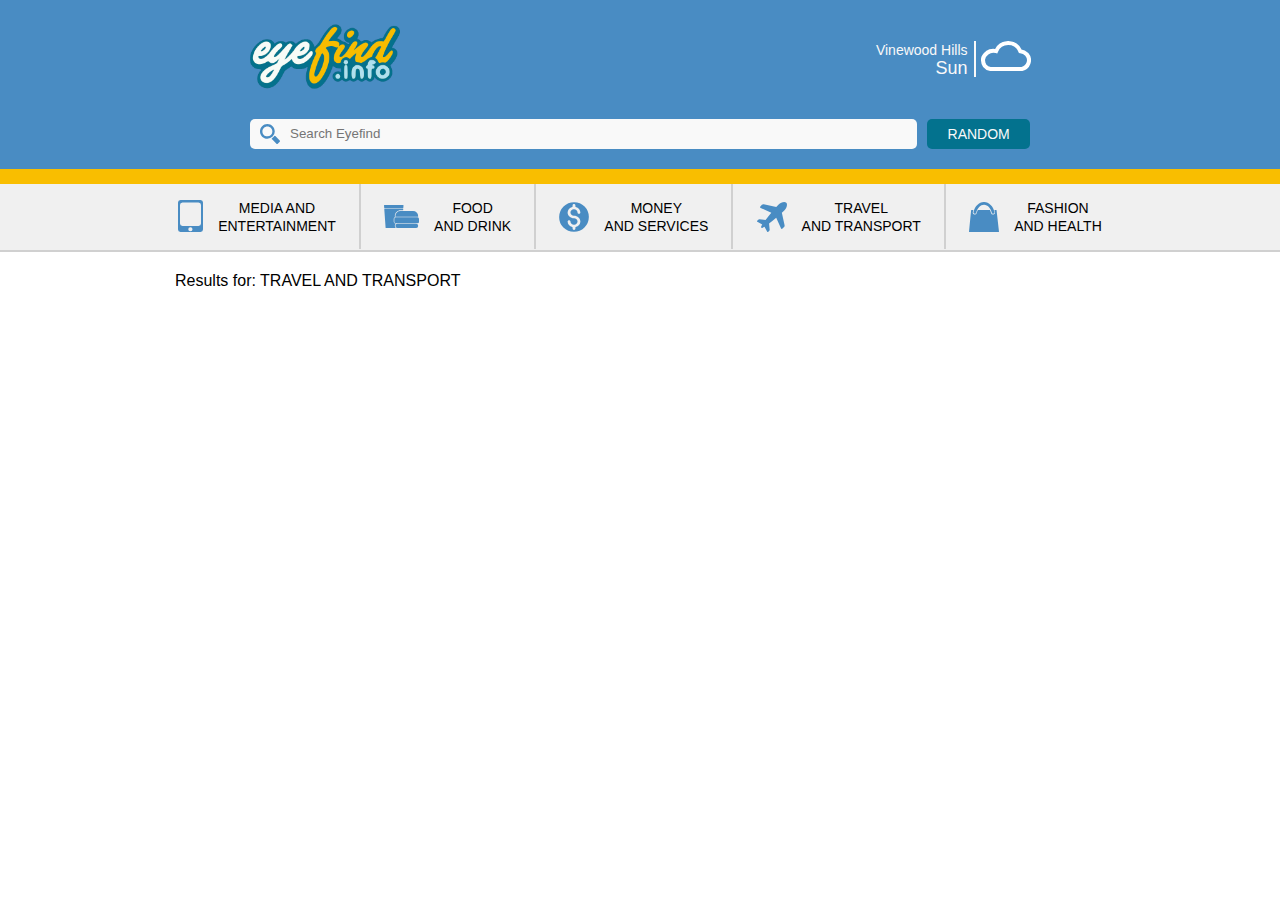
<file: html/travel-and-transport.html>
<!DOCTYPE html>
<html lang="en">
  <head>
    <meta charset="UTF-8">
    <meta http-equiv="X-UA-Compatible" content="IE=edge">
    <meta name="description" content="The search engine that knows everything about you, mostly because it drives around in cars collecting all your private data"/>
    <meta name="viewport" content="width=device-width, initial-scale=1.0">
    <meta property="og:image" content="https://raw.githubusercontent.com/esparev/eyefind.info/master/assets/img/eyefind-info-preview.png">
    <meta property="og:url" content="https://esparev.github.io/eyefind.info/">
    <meta property="og:type" content="website">
    <meta property="og:title" content="Eyefind">
    <meta property="og:description" content="The search engine that knows everything about you, mostly because it drives around in cars collecting all your private data">
    <link rel="stylesheet" href="../style.css">
    <link rel="stylesheet" href="../css/tablet.css" media="(min-width: 510px)">
    <link rel="stylesheet" href="../css/desktop.css" media="(min-width: 930px)">
    <title>Travel and Transport</title>
  </head>
  <body>
    <header>
      <section class="header-content">
        <div class="header-content__media">
          <a href="../index.html">
            <img src="../assets/img/eyefind-info.png" alt="eyefind.info logo">
          </a>
        </div>
        <div class="header-content__info">
          <div class="header-content__info--text">
            <p class="location">Vinewood Hills</p>
            <p class="day">Sun</p>
          </div>
          <div class="header-content__info--icon">
            <span class="weather"></span>
          </div>
        </div>
      </section>
      <section class="header-searchbar">
        <div class="header-searchbar__input">
          <span class="magnifier"></span>
          <input type="text" placeholder="Search Eyefind">
        </div>
        <div class="header-searchbar__button">
          <a class="random" href="">Random</a>
        </div>
      </section>
    </header>
    <main>
      <section class="main-categories-container">
        <div class="categories-container">
          <div class="categories-container__section">
            <a class="categories--link" href="./media-and-entertainment.html">
              <span class="categories-container--icon smartphone"></span>
              <p>Media and <br> Entertainment</p>
            </a>
          </div>
          <span class="vl"></span>
          <div class="categories-container__section">
            <a class="categories--link" href="./food-and-drink.html">
              <span class="categories-container--icon fast-food"></span>
              <p>Food <br> and Drink</p>
            </a>
          </div>
          <span class="vl"></span>
          <div class="categories-container__section">
            <a class="categories--link" href="./money-and-services.html">
              <span class="categories-container--icon dollar"></span>
              <p>Money <br> and Services</p>
            </a>
          </div>
          <span class="vl"></span>
          <div class="categories-container__section">
            <a class="categories--link" href="./travel-and-transport.html">
              <span class="categories-container--icon plane"></span>
              <p>Travel <br> and Transport</p>
            </a>
          </div>
          <span class="vl"></span>
          <div class="categories-container__section">
            <a class="categories--link" href="./fashion-and-health.html">
              <span class="categories-container--icon shopping-bag"></span>
              <p>Fashion <br> and Health</p>
            </a>
          </div>
        </div>
      </section>
      <section class="main-container">
        <div class="search-result">
          <p>Results for: TRAVEL AND TRANSPORT</p>
        </div>
      </section>

    </main>
  </body>
</html>
</file>
<file: style.css>
:root {
  --blue-eye: #498CC3;
  --yellow-eye: #F9BE00;
  --white-eye: #F9F9F9;
  --gray-eye: #F0F0F0;
  --dark-blue: #03728E;
  --dark-gray: #D0D0D0;
}
* {
  box-sizing: border-box;
  margin: 0;
  padding: 0;
}
html {
  font-size: 62.5%;
  font-family: Arial, Helvetica, sans-serif;
}
a:hover {
  cursor: url('./assets/icons/xp-middle-finger-2.cur'), pointer;
}
header {
  position: relative;
  width: 100%;
  min-width: 300px;
  height: auto;
  border-bottom: 15px var(--yellow-eye) solid;
  background-color: var(--blue-eye);
}
.header-content {
  display: flex;
  max-width: 800px;
  height: 50%;
  justify-content: center;
  margin: 0 auto;
  align-items: center;
  line-height: 1.8rem;
  color: var(--white-eye);
}
.header-content__media {
  width: 170px;
  height: 50%;
  margin: 0 auto 0 0;
  padding: 0 10px;
}
.header-content__media img {
  width: 100%;
}
.header-content__info {
  display: flex;
  width: 180px;
  height: 50%;
  margin: 0 0 0 auto;
  padding: 0 15px 0 0;
  text-align: end;
}
.header-content__info--text {
  flex: auto;
  width: 70%;
  padding-right: 6px;
  border-right: 2px var(--white-eye) solid;
}
.header-content__info--text .location {
  font-size: 1.4rem;
  font-weight: lighter;
}
.header-content__info--text .day {
  font-size: 1.8rem;
  font-weight: 500;
}
.header-content__info--icon {
  width: 30%;
  padding-left: 5px;
}
.header-content__info--icon span {
  display: inline-block;
  width: 50px;
  height: 30px;
  background-image: url('./assets/icons/cloud.svg');
  background-position: center;
  background-repeat: no-repeat;
}
.header-searchbar {
  display: flex;
  width: 100%;
  min-width: 300px;
  max-width: 800px;
  align-items: center;
  padding: 0 10px;
  margin-bottom: 20px;
  margin-right: auto;
  margin-left: auto;
}
.header-searchbar__input {
  display: flex;
  width: 100%;
  height: 30px;
  align-items: center;
  border-radius: 5px;
  margin-right: 10px;
  background-color: var(--white-eye);
}
.header-searchbar__input input {
  width: 90%;
  height: 100%;
  border: none;
  border-radius: 5px;
  background-color:var(--white-eye);
}
.header-searchbar__input input:focus {
  outline: none;
}
.header-searchbar__input .magnifier {
  display: inline-block;
  width: 20px;
  height: 20px;
  margin-left: 10px;
  margin-right: 10px;
  background-image: url('./assets/icons/search-magnifier.svg');
  background-repeat: no-repeat;
}
.header-searchbar__button {
  display: flex;
  width: 120px;
  height: 30px;
  justify-content: center;
  align-items: center;
  border-radius: 5px;
  background-color: var(--dark-blue);
}
.header-searchbar__button .random {
  font-size: 1.4rem;
  font-weight: 500;
  text-transform: uppercase;
  text-decoration: none;
  color: var(--white-eye);
}
.main-categories-container {
  width: 100%;
  margin-bottom: 20px;
  border-bottom: 2px var(--dark-gray) solid;
  background-color: var(--gray-eye);
}
.categories-container {
  display: flex;
  width: 100%;
  min-width: 320px;
  max-width: 1000px;
  height: auto;
  padding-left: 15px;
  padding-right: 15px;
  margin: 0 auto;
  justify-content: space-evenly;
  align-items: center;
}
.categories-container--icon {
  display: inline-block;
  background-position: center;
  background-repeat: no-repeat;
}
.smartphone {
  width: 25px;
  height: 35px;
  background-image: url('./assets/icons/smartphone.svg');
}
.fast-food {
  width: 35px;
  height: 35px;
  background-image: url('./assets/icons/fast-food.svg');
}
.dollar {
  width: 30px;
  height: 30px;
  background-image: url('./assets/icons/dollar.svg');
}
.plane {
  width: 30px;
  height: 30px;
  background-image: url('./assets/icons/plane.svg');
}
.shopping-bag {
  width: 30px;
  height: 30px;
  background-image: url('./assets/icons/shopping-bag.svg');
}
.categories-container__section {
  margin: 0 auto;
  padding-top: 15px;
  padding-bottom: 15px;
}
.vl {
  display: inline-block;
  width: 2px;
  height: 65px;
  border-right: 2px var(--dark-gray) solid;
}
.categories-container__section p {
  display: none;
  font-size: 1.4rem;
  text-align: center;
  text-transform: uppercase;
}
.categories--link {
  display: flex;
  justify-content: center;
  align-items: center;
  text-decoration: none;
  color: black;
}
.main-container {
  width: 100%;
  min-width: 320px;
  max-width: 1000px;
  margin: 0 auto;
  padding-left: 15px;
  padding-right: 15px;
  justify-content: space-evenly;
}
.search-result {
  font-size: 1.6rem;
  line-height: 1.8rem;
  margin-right: auto;
}
.news-website-container {
  width: 100%;
}
.news-story {
  width: 100%;
  padding: 15px;
  font-size: 1.4rem;
  line-height: 1.8rem;
  margin-bottom: 15px;
  background-color: var(--gray-eye);
}
.news-story .read-article {
  display: inline-block;
  margin-top: 10px;
  text-transform: uppercase;
  text-decoration: none;
  color: black;
}
.news-story__header {
  width: 100%;
  margin-bottom: 20px;
}
.news-story__header--info {
  display: flex;
  flex-direction: column;
  justify-content: space-between;
  padding-bottom: 15px;
}
.news-story__header--info h2 {
  font-size: 1.8rem;
  font-weight: normal;
  line-height: 2.4rem;
  text-transform: uppercase;
}
.news-story__header--img span {
  display: inline-block;
  width: 170px;
  height: 78px;
  background-image: url('./assets/img/daily-globe.svg');
  background-position: center;
  background-repeat: no-repeat;
}
.website-minute {
  width: 100%;
  max-width: 1000px;
  margin: 0 auto;
  margin-bottom: 15px;
  padding: 15px;
  background-color: var(--gray-eye);
}
.website-minute h2 {
  font-size: 1.8rem;
  font-weight: normal;
  line-height: 2.4rem;
  text-transform: uppercase;
}
.website-minute__content--text {
  font-size: 1.4rem;
  font-weight: normal;
  line-height: 1.8rem;
}
.website-minute__content--text a {
  color: black;
  text-decoration: none;
}
.website-minute__content--text a:hover {
  color: var(--dark-blue);
}
.website-minute__content--text p:nth-last-child(1) {
  font-size: 1.3rem;
  color: rgb(78, 78, 78);
} 
.sidebar {
  width: 100%;
}
.sidebar__advert {
  width: auto;
  height: auto;
  padding: 5px;
  padding-bottom: 3px;
  margin: 5px;
  margin-bottom: 15px;
  background-color: var(--blue-eye);
}
.sidebar__advert:hover {
  width: 100%;
  margin: 0;
  margin-bottom: 15px;
}
.sidebar__advert img {
  margin-top: 5px;
  width: 100%;
}
.sidebar__advert p {
  font-size: 1.5rem;
  text-align: center;
  color: var(--white-eye);
}
.sidebar__advert--clickable {
  text-decoration: none;
}
.sidebar__bleets {
  width: 100%;
  padding: 10px;
  margin-bottom: 15px;
  background-color: var(--gray-eye);
}
.bleets__header {
  display: flex;
  margin-bottom: 5px;
}
.bleets__header span {
  display: inline-block;
  width: 25px;
  height: 25px;
  margin-right: 5px;
  background-image: url('./assets/icons/bleeter.png');
  background-position: center;
  background-repeat: no-repeat;
}
.bleets__header h2 {
  font-size: 1.8rem;
  font-weight: normal;
  line-height: 2.4rem;
  text-transform: uppercase;
}
.sidebar__bleets p, a {
  font-size: 1.4rem;
  font-weight: normal;
  line-height: 1.8rem;
}
.sidebar__bleets a {
  text-decoration: none;
  color: var(--blue-eye);
}
.sidebar__bleets hr {
  height: 1px;
  margin-top: 5px;
  margin-bottom: 5px;
  border: none;
  background-color: var(--blue-eye);
}
.sidebar__bleets .sidebar__bleets--clickable {
  color: black;
}
.sidebar__bleets .sidebar__bleets--clickable:hover span {
  outline: 3px var(--blue-eye) solid;
}
.eyefind-featured {
  width: auto;
  margin: 0 15px;
  margin-top: 15px;
  margin-bottom: 15px;
  padding: 20px;
  background-color: var(--gray-eye);
}
.eyefind-featured h2 {
  font-size: 1.8rem;
  font-weight: normal;
  line-height: 2.4rem;
  text-transform: uppercase;
}
</file>
<file: css/tablet.css>
.news-story__header {
  display: flex;
  justify-content: space-between;
}
.search-result {
  padding-left: 20px;
}
</file>
<file: css/desktop.css>
.categories-container {
  justify-content: center;
}
.categories-container--icon {
  margin-right: 15px;
}
.categories-container__section {
  max-width: 800px;
}
.categories-container__section p {
  display: inline-block;
}
.main-container {
  display: flex;
}
.news-website-container {
  width: 60%;
}
.sidebar {
  width: 35%;
}
.eyefind-featured {
  width: 100%;
  max-width: 940px;
  margin: 0 auto;
  margin-bottom: 15px;
}
</file>
